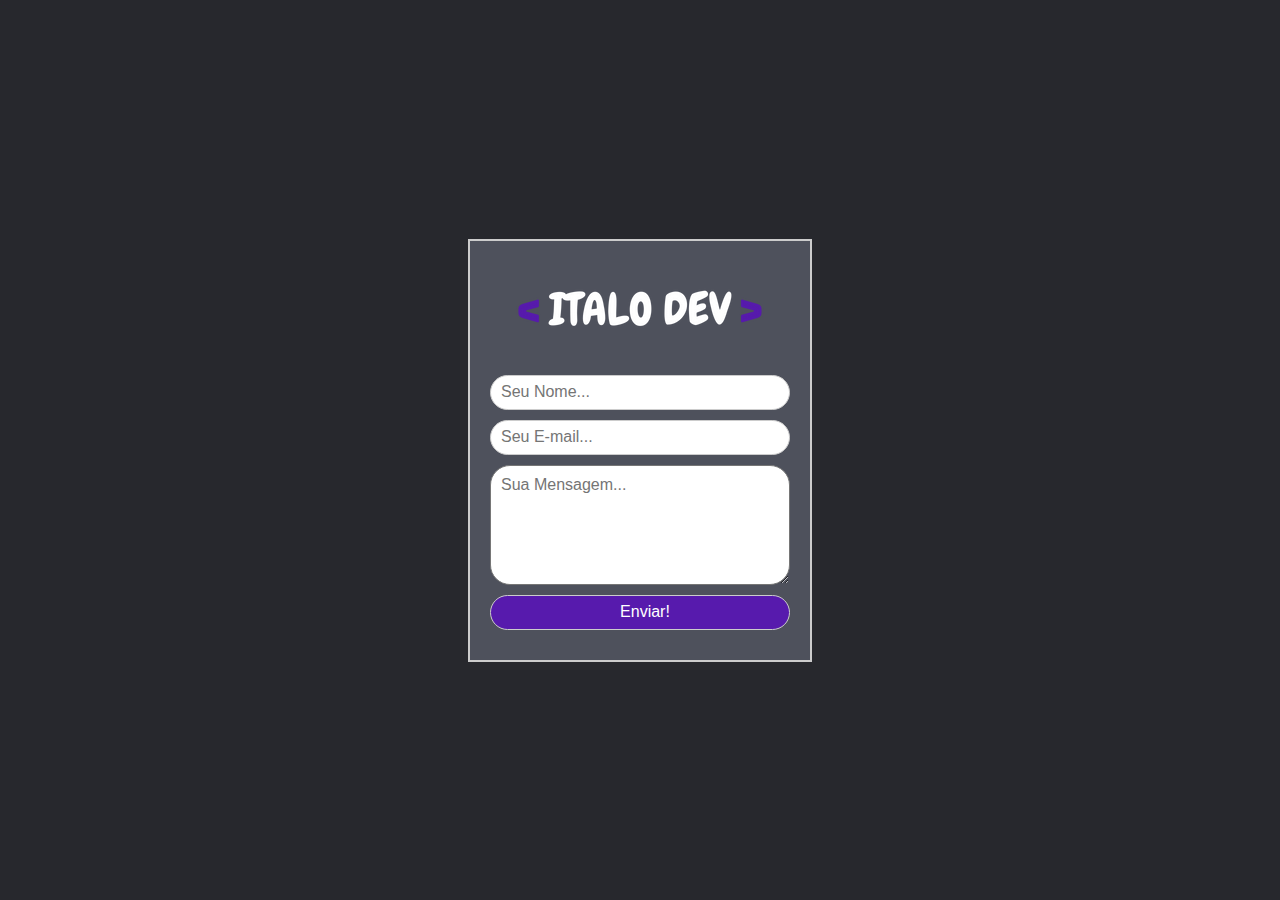
<file: Desafio 2 - Formulário de contato/index.html>
<!DOCTYPE html>
<html lang="en">
<head>
    <meta charset="UTF-8">
    <meta http-equiv="X-UA-Compatible" content="IE=edge">
    <meta name="viewport" content="width=device-width, initial-scale=1.0">
    <link rel="stylesheet" href="./style.css">
    <title>Módulo css</title>
</head>
<body>
    <div class="container">
        <div class="form">
            <img src="./image/Logo.png">
            <input type="text" name="nome" placeholder="Seu Nome...">
            <input type="text" name="email" placeholder="Seu E-mail...">
            <textarea placeholder="Sua Mensagem..."></textarea>
            <input type="submit" value="Enviar!">
        </div>
    </div>
</body>
</html>
</file>
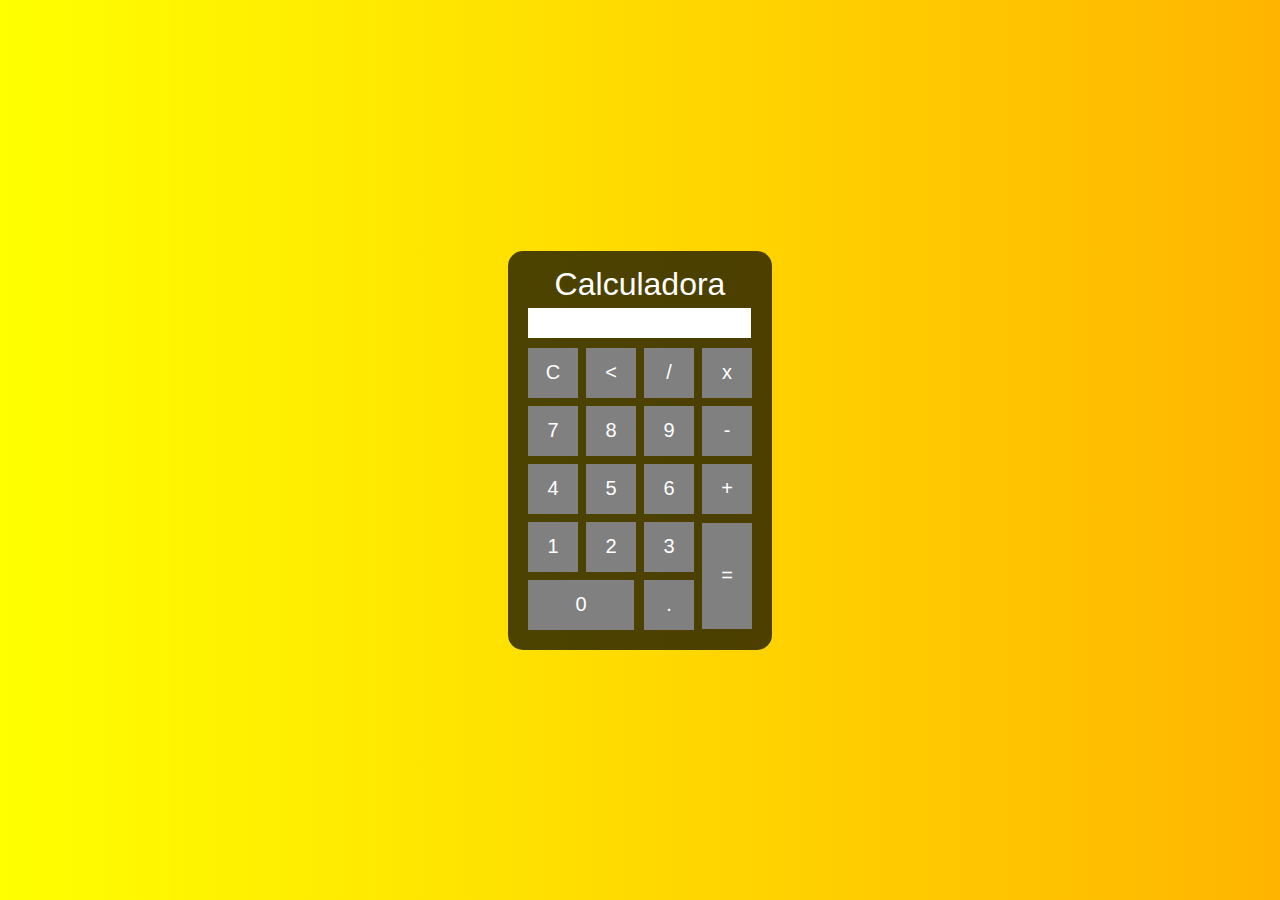
<file: Desafio 4 - Calculadora/index.html>
<!DOCTYPE html>
<html lang="en">
<head>
    <meta charset="UTF-8">
    <meta http-equiv="X-UA-Compatible" content="IE=edge">
    <meta name="viewport" content="width=device-width, initial-scale=1.0">
    <link rel="stylesheet" href="./style.css">
    <title>Desafio 4 - Calculadora</title>
</head>
<body>
    <div class="box-degrade">
        <div class="calculator">
            <h1>Calculadora</h1>
            <p id="result"></p>
            <table>
                <tr>
                    <td><button class="btn" onclick="clean()">C</button></td>
                    <td><button class="btn" onclick="back()"><</button></td>
                    <td><button class="btn" onclick="insert('/')">/</button></td>
                    <td><button class="btn" onclick="insert('*')">x</button></td>
                </tr>
                <tr>
                    <td><button class="btn" onclick="insert('7')">7</button></td>
                    <td><button class="btn" onclick="insert('8')">8</button></td>
                    <td><button class="btn" onclick="insert('9')">9</button></td>
                    <td><button class="btn" onclick="insert('-')">-</button></td>
                </tr>
                <tr>
                    <td><button class="btn" onclick="insert('4')">4</button></td>
                    <td><button class="btn" onclick="insert('5')">5</button></td>
                    <td><button class="btn" onclick="insert('6')">6</button></td>
                    <td><button class="btn" onclick="insert('+')">+</button></td>
                </tr>
                <tr>
                    <td><button class="btn" onclick="insert('1')">1</button></td>
                    <td><button class="btn" onclick="insert('2')">2</button></td>
                    <td><button class="btn" onclick="insert('3')">3</button></td>
                    <td rowspan="2"><button class="btn" style="height:
                    106px" onclick='calc()'>=</button></td>
                </tr>
                <tr>
                    <td colspan="2"><button class="btn" class="btn" style="width:
                        106px" onclick="insert('0')">0</button></td>
                    <td><button class="btn" onclick="insert('.')">.</button></td>
                </tr>
            </table>
        </div>
    </div>
    <script src="./app.js"></script>
</body>
</html>
</file>
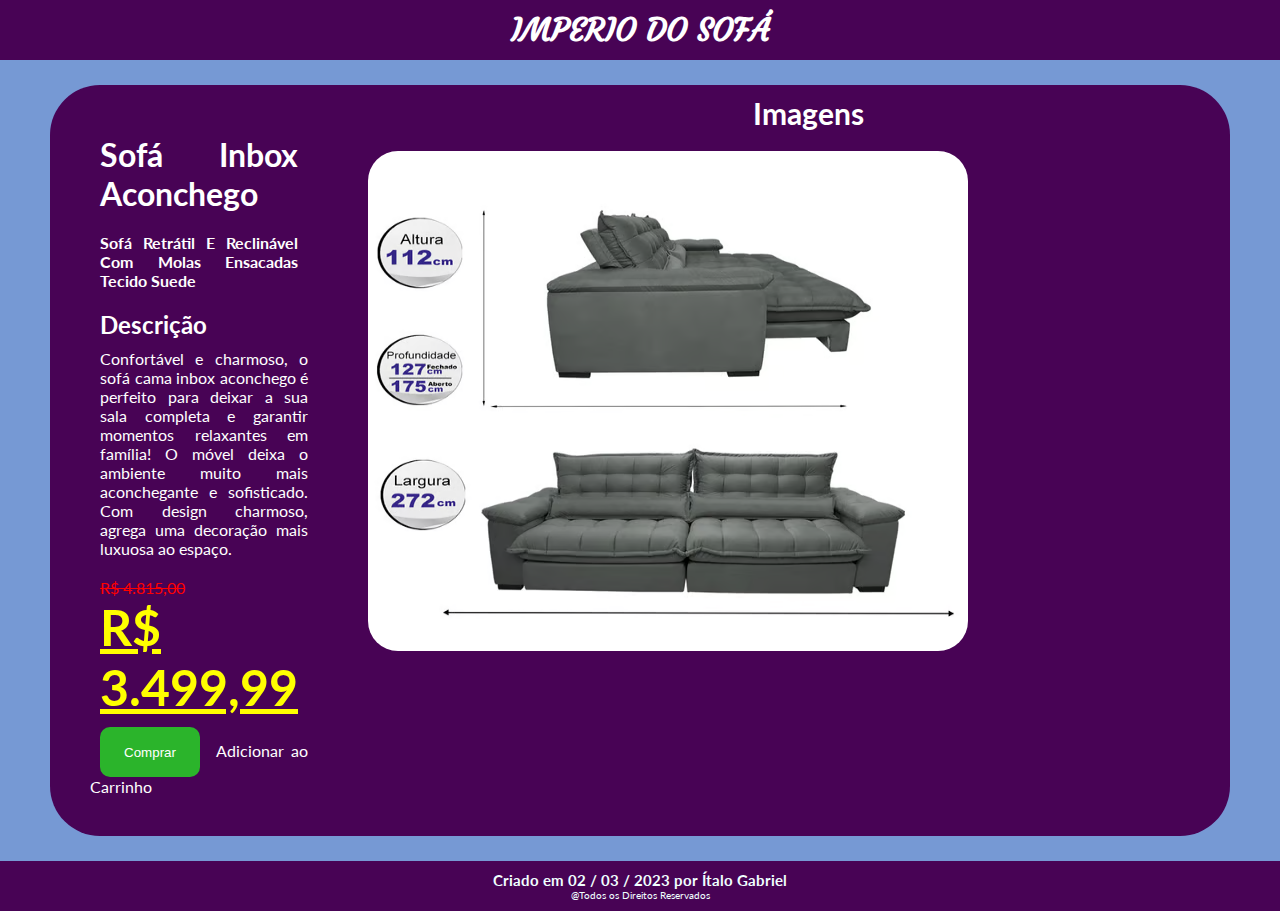
<file: Desafio 1 - Anuncio/Inicio/home.html>
<!DOCTYPE html>
<html lang="pt-br">
<head>
    <meta charset="UTF-8">
    <meta http-equiv="X-UA-Compatible" content="IE=edge">
    <meta name="viewport" content="width=device-width, initial-scale=1.0">
    <link rel="preconnect" href="https://fonts.googleapis.com">
    <link rel="preconnect" href="https://fonts.gstatic.com" crossorigin>
    <link href="https://fonts.googleapis.com/css2?family=Courgette&family=Lato&display=swap" rel="stylesheet">
    <link rel="stylesheet" href="./style.css">
    <title>Imperio do Sofá</title>
</head>

<body> 
    <div class="div-logo">
        <h1 class="title-logo">IMPERIO DO SOFÁ</h1>
    </div>
    <div class="container">
        <div class="informacao">
            <h1 class="text" id="title">Sofá Inbox Aconchego</h1>
            <h4 class="text" id="subtitle">
                Sofá Retrátil E Reclinável Com Molas Ensacadas Tecido Suede
            </h4>
            <h2 class="text" id="description">Descrição</h2>
            <p>
                Confortável e charmoso, o sofá cama inbox aconchego é perfeito para deixar a sua sala completa e garantir momentos relaxantes em família! O móvel deixa o ambiente muito mais aconchegante e sofisticado. Com design charmoso, agrega uma decoração mais luxuosa ao espaço.
            </p>
            <p class="text" id="oldValue">R$ 4.815,00</p>
            <h2 class="text" id="value">R$ 3.499,99</h2>

            <button type="button" value="Comprar" class="buttonToBuy">
                <a href="#" class="textbutton">Comprar</a>
            </button>
            <a href="#" class="textbutton">Adicionar ao Carrinho</a>
        </div>
        <div">
            <h3 id="title-img">Imagens</h3>
            <div class="info-image">
                <img class="image" src="../Imagens/Sofá-Retratil-fenix.png" alt="sofá Retrátil">
            </div>
        </div>
    </div>

    <footer>
        <h2>Criado em 02 / 03 / 2023 por Ítalo Gabriel</h2>
        <p>@Todos os Direitos Reservados </p>
    </footer>
</body>
</html>
</file>
<file: Desafio 2 - Formulário de contato/style.css>
* {
    margin: 0;
    padding: 0;
    box-sizing: border-box;
    font-family: "Lato", sans-serif;
}

body {
    background-color: #27282D;
}

.container {
    display: flex;
    flex-direction: row;
    justify-content: center;
    align-items: center;
    width: 100vw;
    height: 100vh;
}

.form {
    text-align: center;
    padding: 20px;
    border: 2px solid #ccc;
    background-color: #4e515c;
}

.form img {
    max-width: 500px;
    width: 100%;
}

.form input[type=text],
.form input[type=email] {
    padding-left: 10px;
    display: block;
    border-radius: 20px;
    margin: 10px auto;
    font-size: 16px;
    max-width: 500px;
    width: 100%;
    height: 35px;
    border: 1px solid #ccc;
}

.form textarea {
    margin: 10px auto;
    resize: vertical;
    display: block;
    border-radius: 20px;
    font-size: 16px;
    max-width: 500px;
    width: 100%;
    height: 120px;
    min-height: 35px;
    padding: 10px;
}

.form input[type=submit] {
    cursor: pointer;
    padding-left: 10px;
    display: block;
    border-radius: 20px;
    margin: 10px auto;
    font-size: 16px;
    max-width: 500px;
    width: 100%;
    height: 35px;
    background-color: #571aad;
    color: white;
    border: 1px solid #ccc;
}

.form input[type=submit]:hover {
    background-color: #733cc0;
}
</file>
<file: Desafio 4 - Calculadora/style.css>
* {
    margin: 0;
    padding: 0;
    box-sizing: border-box;
    font-family: "Segoe UI", Tahoma, Geneva, Verdana, sans-serif;
}

.box-degrade{
    width: 100vw;
    height: 100vh;
    display: flex;
    flex-direction: column;
    align-items: center;
    justify-content: center;
    background-image: linear-gradient(to left, blue, orangered, yellow);
    background-size: 500% 100%;
    animation: degrade-animado 5s infinite alternate ;
}

@keyframes degrade-animado {
    0% {
        background-position-x: 0%;
    }
    100% {
        background-position-x: 100%;
    }
}

h1 {
    color: white;
    font-weight: lighter;
    display: flex;
    justify-content: center;
    align-items: center;
}

.calculator {
    background-color: rgba(0, 0, 0, 0.7);
    border-radius: 15px;
    padding: 15px;
}

.btn {
    width: 50px;
    height: 50px;
    font-size: 20px;
    cursor: pointer;
    background-color: gray;
    border: none;
    color: #fff;
    margin: 3px;
}

.btn:hover{
    background-color: rgb(31, 31, 31);
    color: white;
}

#result {
    background-color: white;
    width: 223px;
    height: 30px;
    margin: 5px;
    color: black;
    text-align: right;
    padding: 5px;
}
</file>
<file: Desafio 1 - Anuncio/Inicio/style.css>
* {
    padding: 0;
    margin: 0;
    border: 0;
    box-sizing: border-box;
  }

body {
    background-color: #7699D4;
    font-family: 'Lato', cursive;
}

.container {
    background-color: #480355;
    margin: 25px 50px 25px 50px;
    display: flex;
    border-radius: 50px;
}

.div-logo {
    background-color: #480355;

}

.title-logo {
    color: white;
    font-family: 'Courgette', cursive;
    text-align: center;
    padding: 10px;
}

.informacao {
    width: 100vh;
    margin: 30px;
    padding: 10px;
    text-align: justify;
}

.informacao {
    color: white;
}

.text {
    padding: 10px;
}

div.informacao > p {
    margin-left: 10px;
}

#oldValue {
    text-decoration: line-through;
    margin: 10px 0px -20px 0px;
    color: red;
}

#value {
    font-size: 50px;
    color: yellow;
    text-decoration: underline;
}

.buttonToBuy {
    border-radius: 10px;
    width: 100px;
    height: 50px;
    background-color: rgb(43, 180, 43);
    margin: 0px 10px 0px 10px
}


.textbutton {
    text-decoration: none;
    color: white;
}


#title-img {
    color: white;
    text-align: center;
    margin-top: 10px;
    font-size: 30px;
}

.info-image {
    width: 100vh;
    margin: 10px;
    padding: 10px;
}

.image {
    border-radius: 30px;
    width: 600px;
    height: 500px;
}

footer {
    background-color: #480355;
    color: azure;
    font-family: 'Lato', cursive;
    text-align: center;
    padding: 10px;
    font-size: 10px;
}
</file>
